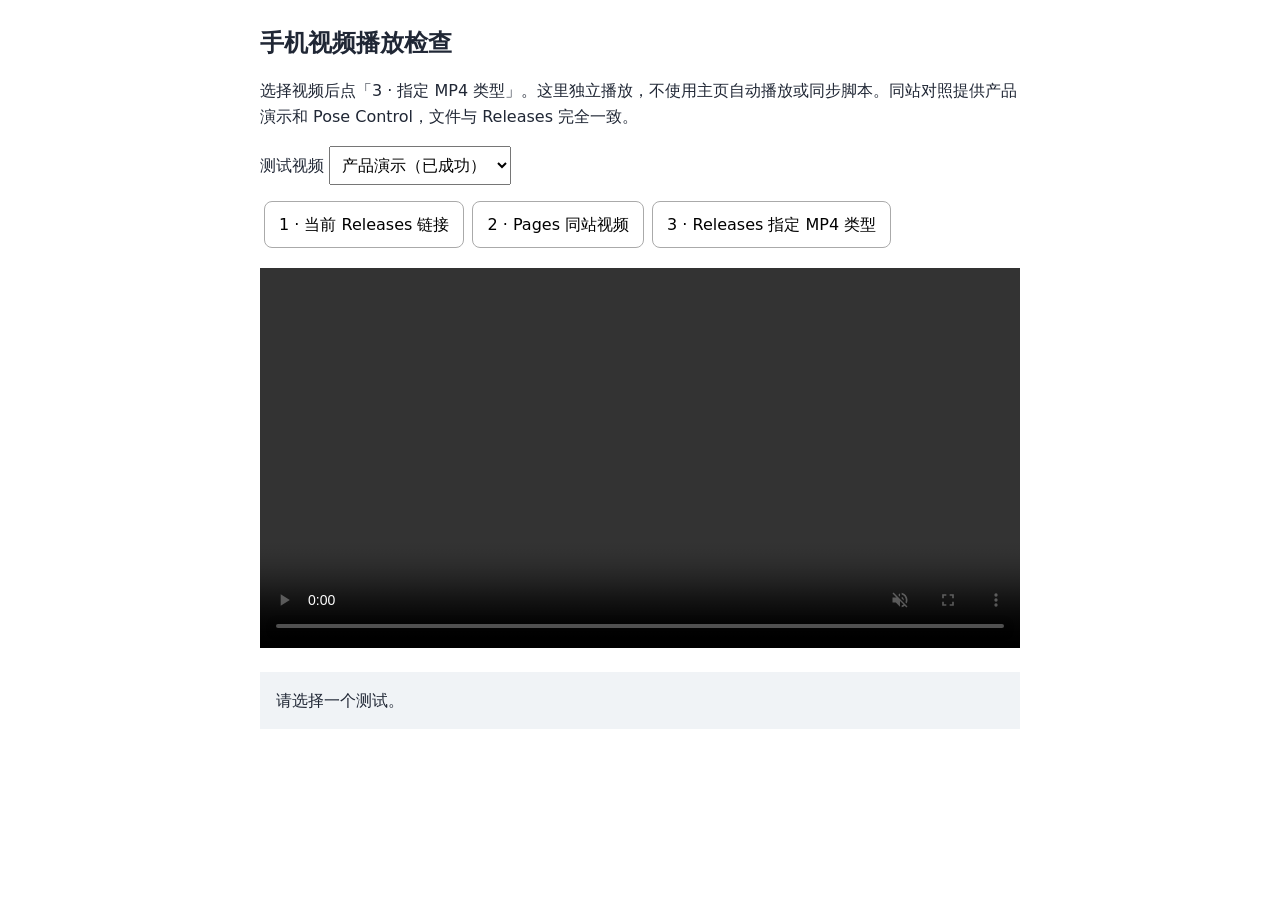
<file: mobile-video-check.html>
<!doctype html>
<html lang="zh-CN"><meta charset="utf-8"><meta name="viewport" content="width=device-width,initial-scale=1"><meta name="robots" content="noindex,nofollow"><title>手机视频播放检查</title>
<style>body{font:16px/1.6 system-ui;margin:24px auto;padding:0 16px;max-width:760px;color:#202735}select{max-width:100%;font:inherit;padding:8px;margin-bottom:12px}button{font:inherit;padding:10px 14px;margin:4px;border:1px solid #aaa;border-radius:8px;background:white}button[aria-pressed=true]{background:#254c87;color:white}video{width:100%;background:#000;margin-top:16px}pre{white-space:pre-wrap;overflow-wrap:anywhere;background:#f0f3f6;padding:16px}h1{font-size:24px}</style>
<h1>手机视频播放检查</h1><p>选择视频后点「3 · 指定 MP4 类型」。这里独立播放，不使用主页自动播放或同步脚本。同站对照提供产品演示和 Pose Control，文件与 Releases 完全一致。</p>
<label>测试视频 <select id="clip"><option value="0">产品演示（已成功）</option><option value="1">闭环仿真</option><option value="2">Pose Control</option><option value="3">Layout 编辑</option><option value="4">LiDAR RGB</option><option value="5">蒸馏 Teacher</option><option value="6">蒸馏 DMD</option><option value="7">天气控制</option><option value="8">特殊场景</option><option value="9">长时序</option></select></label><div><button data-test="release">1 · 当前 Releases 链接</button><button data-test="pages">2 · Pages 同站视频</button><button data-test="typed">3 · Releases 指定 MP4 类型</button></div>
<video id="test-video" controls muted playsinline preload="none"></video><pre id="status" aria-live="polite">请选择一个测试。</pre>
<script>
const video = document.querySelector('video');
const clips = [{"id": "product-demo-video", "url": "https://github.com/helloworld-4d/helloworld-4d.github.io/releases/download/media-20260923/product-demo-native10-en-v2.mp4"}, {"id": "closed-loop-video", "url": "https://github.com/helloworld-4d/helloworld-4d.github.io/releases/download/media-20260923/0923-v1-gt_helloworld_exhibition_8s.mp4"}, {"id": "pose-video", "url": "https://github.com/helloworld-4d/helloworld-4d.github.io/releases/download/media-20260923/pose-left-future.mp4"}, {"id": "layout-video", "url": "https://github.com/helloworld-4d/helloworld-4d.github.io/releases/download/layout-20260925/layout-edit-v2-01.mp4"}, {"id": "lidar-input-video", "url": "https://github.com/helloworld-4d/helloworld-4d.github.io/releases/download/media-20260923/sunset.mp4"}, {"id": "distill-teacher", "url": "https://github.com/helloworld-4d/helloworld-4d.github.io/releases/download/media-20260923/distill-turn-teacher.mp4"}, {"id": "distill-student", "url": "https://github.com/helloworld-4d/helloworld-4d.github.io/releases/download/media-20260923/distill-turn-dmd.mp4"}, {"id": "weather-video", "url": "https://github.com/helloworld-4d/helloworld-4d.github.io/releases/download/media-20260923/env-snow.mp4"}, {"id": "special-video", "url": "https://github.com/helloworld-4d/helloworld-4d.github.io/releases/download/media-20260923/special-construction.mp4"}, {"id": "long-video", "url": "https://github.com/helloworld-4d/helloworld-4d.github.io/releases/download/media-20260923/long-following.mp4"}];
const select=document.querySelector("#clip");
select.addEventListener("change",()=>{video.pause();document.querySelector('[data-test="pages"]').disabled=!["0","2"].includes(select.value);document.querySelector('[data-test="typed"]').click()});
let test = '', generation = 0, events = [], playError = '';
function status(event) {
 if(event) events.push(event);
 document.querySelector('#status').textContent = JSON.stringify({test, clip:clips[Number(select.value)].id, paused:video.paused, buffered:Array.from({length:video.buffered.length},(_,i)=>[video.buffered.start(i),video.buffered.end(i)]), decodedFrames:video.getVideoPlaybackQuality?.().totalVideoFrames, events:events.slice(-15), time:video.currentTime, readyState:video.readyState, networkState:video.networkState, videoSize:[video.videoWidth,video.videoHeight], error:video.error ? {code:video.error.code,message:video.error.message}:null, playError, userAgent:navigator.userAgent},null,2);
}
for (const event of ['loadstart','loadedmetadata','loadeddata','canplay','playing','waiting','stalled','error','ended']) video.addEventListener(event,()=>status(event));
video.addEventListener('timeupdate',()=>status());
setInterval(()=>{if(test)status()},1000);
for(const button of document.querySelectorAll('button')) button.addEventListener('click',()=>{
 const release=clips[Number(select.value)].url;const current = ++generation;video.pause();video.removeAttribute('src');video.replaceChildren();
 test=button.dataset.test;events=[];playError='';
 for(const other of document.querySelectorAll('button'))other.setAttribute('aria-pressed',String(other===button));
 if(test==='typed'){const source=document.createElement('source');source.src=release;source.type='video/mp4';source.addEventListener('error',()=>{if(current===generation)status('source-error')});video.append(source)}
 else video.src=test==='pages'?(select.value==='2'?'mobile-pose-check.mp4':'mobile-video-check.mp4'):release;
 video.load();video.play().catch(error=>{if(current===generation){playError=error.name+': '+error.message;status('play-rejected')}});status('selected');
});
// Direct test links select the intended clip without requiring menu navigation.
if(new URLSearchParams(location.search).get('clip')==='pose') {
 select.value='2';
 document.querySelector('#status').textContent='已选择 Pose Control，请点「2 · Pages 同站视频」。';
}
</script></html>
</file>
